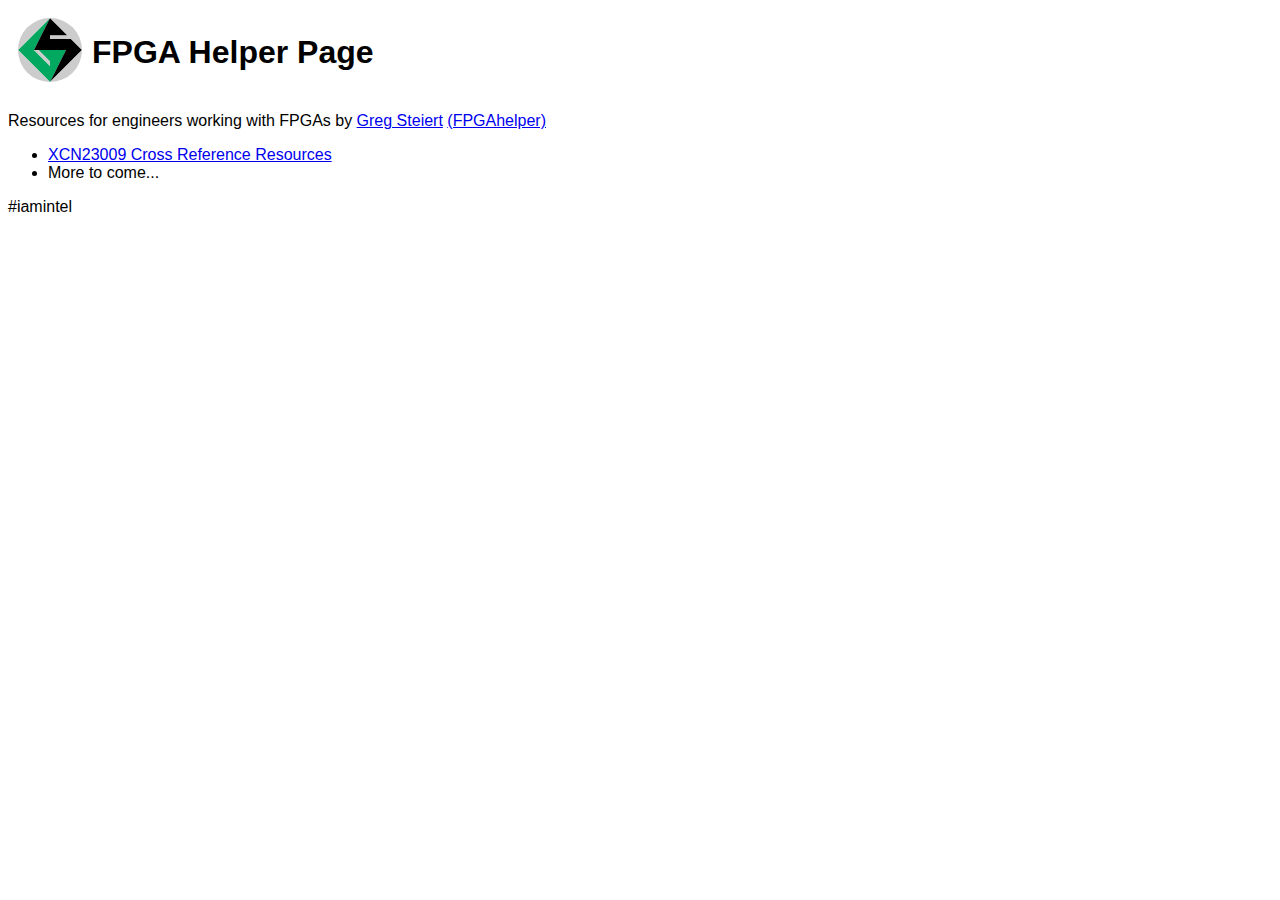
<file: docs/index.html>
<!DOCTYPE html>
<html>
<head>
    <title>FPGA Helper Page</title>

    <link rel="stylesheet" href="helper.css" />
</head>

<body>
    <div class="header">
        <a href="//steieio.github.io/FPGAhelper"><img src="images/gs.svg" class="header"></a>
        <h1>FPGA Helper Page</h1>
    </div>
    <div>
        <p>Resources for engineers working with FPGAs by <a href="https://www.linkedin.com/in/gsteiert/">Greg Steiert</a> <a href="https://twitter.com/fpgahelper">(FPGAhelper)</a></p>
        <ul>
            <li><a href="xcn23009/index.html">XCN23009 Cross Reference Resources</a></li>
            <li>More to come...</li>
        </ul>
    </div>
    <div class="footer">
        <p>#iamintel</p>
    </div>
</body>

</html>
</file>
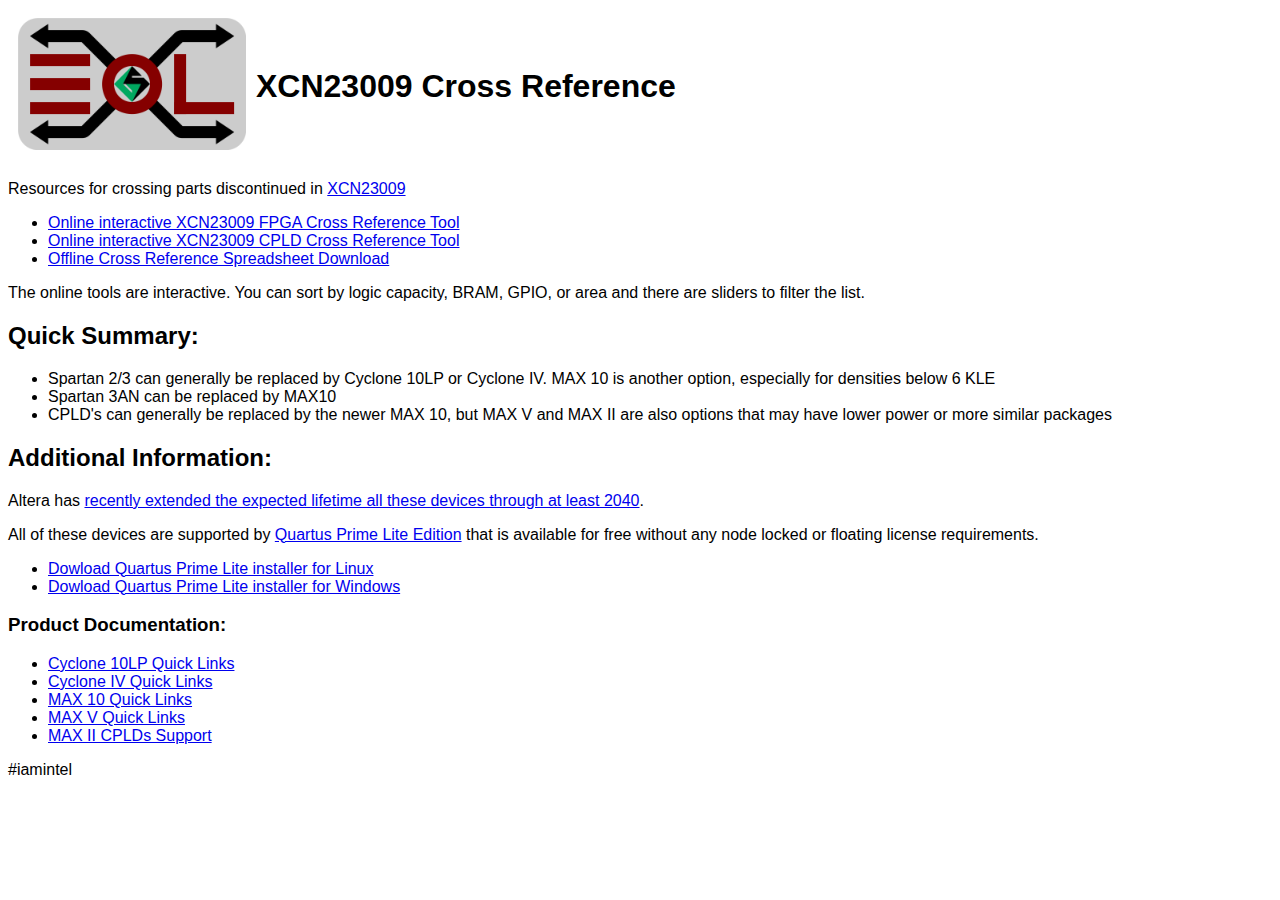
<file: docs/xcn23009/index.html>
<!DOCTYPE html>
<html>
<head>
    <title>XCN23009 Cross Reference</title>
    <style>
        body {
            font-family: Helvetica;
        }

        img.header {
            height: 132px;
            margin: 10px;
            display: inline-block;
        }

        div.header {
            display: flex;
            align-items: center;
        }

        h1 {
            display: inline-block;
        }
    </style>
</head>

<body>
    <div class="header">
        <a href="//steieio.github.io/FPGAhelper"><img src="../images/gseol.png" class="header"></a>
        <h1>XCN23009 Cross Reference</h1>
    </div>
    <div>
        <p>
            Resources for crossing parts discontinued in <a href="https://docs.xilinx.com/v/u/en-US/XCN23009">XCN23009</a>
        </p>
        <ul>
            <li><a href="fpga-cross.html">Online interactive XCN23009 FPGA Cross Reference Tool</a></li>
            <li><a href="cpld-cross.html">Online interactive XCN23009 CPLD Cross Reference Tool</a></li>
            <li><a href="https://cdrdv2.intel.com/v1/dl/getContent/818656?fileName=altera-cross-ref-guide-for-amd-xcn23009.xlsx">Offline Cross Reference Spreadsheet Download</a></li>
        </ul>
        <p>
            The online tools are interactive.  You can sort by logic capacity, BRAM, GPIO, or area and there are sliders to filter the list.
        </p>

        <h2>Quick Summary:</h2>
        <ul>
            <li>Spartan 2/3 can generally be replaced by Cyclone 10LP or Cyclone IV.  MAX 10 is another option, especially for densities below 6 KLE</li>
            <li>Spartan 3AN can be replaced by MAX10</li>
            <li>CPLD's can generally be replaced by the newer MAX 10, but MAX V and MAX II are also options that may have lower power or more similar packages</li>
        </ul>
        <h2>Additional Information:</h2>
        <p>
            Altera has <a href="https://community.intel.com/t5/Blogs/Products-and-Solutions/FPGA/Altera-s-Low-Cost-FPGAs-and-CPLDs-Receive-Another-Life-Cycle/post/1580520">recently extended the expected lifetime all these devices through at least 2040</a>.
        </p>
        <p>
            All of these devices are supported by <a href="https://www.intel.com/content/dam/www/central-libraries/us/en/documents/2023-11/quartus-prime-comparison-infographic.pdf">Quartus Prime Lite Edition</a> that is available for free without any node locked or floating license requirements.
        </p>
        <ul>
            <li><a href="https://www.intel.com/content/www/us/en/software-kit/current/661454.html">Dowload Quartus Prime Lite installer for Linux</a></li>
            <li><a href="https://www.intel.com/content/www/us/en/software-kit/current/661455.html">Dowload Quartus Prime Lite installer for Windows</a></li>
        </ul>
        <h3>Product Documentation:</h3>
        <ul>
            <li><a href="https://www.intel.com/content/www/us/en/support/programmable/support-resources/devices/cyclone10-lp-doclinks.html">Cyclone 10LP Quick Links</a></li>
            <li><a href="https://www.intel.com/content/www/us/en/docs/programmable/767845/current/cyclone-iv-featured-documentation-quick.html">Cyclone IV Quick Links</a></li>
            <li><a href="https://www.intel.com/content/www/us/en/support/programmable/support-resources/devices/max10-doclinks.html">MAX 10 Quick Links</a></li>
            <li><a href="https://www.intel.com/content/www/us/en/docs/programmable/783862/current/featured-documentation-quick-links.html">MAX V Quick Links</a></li>
            <li><a href="https://www.intel.com/content/www/us/en/support/programmable/support-resources/devices/max-ii-support.html">MAX II CPLDs Support</a></li>
        </ul>
            
    </div>
    <div class="footer">
        <p>#iamintel</p>
    </div>
</body>

</html>
</file>
<file: docs/helper.css>
body {
    font-family: Helvetica;
}

img.header {
    height: 64px;
    margin: 10px;
    display: inline-block;
}

div.header {
    display: flex;
    align-items: center;
}

h1 {
    display: inline-block;
}
</file>
